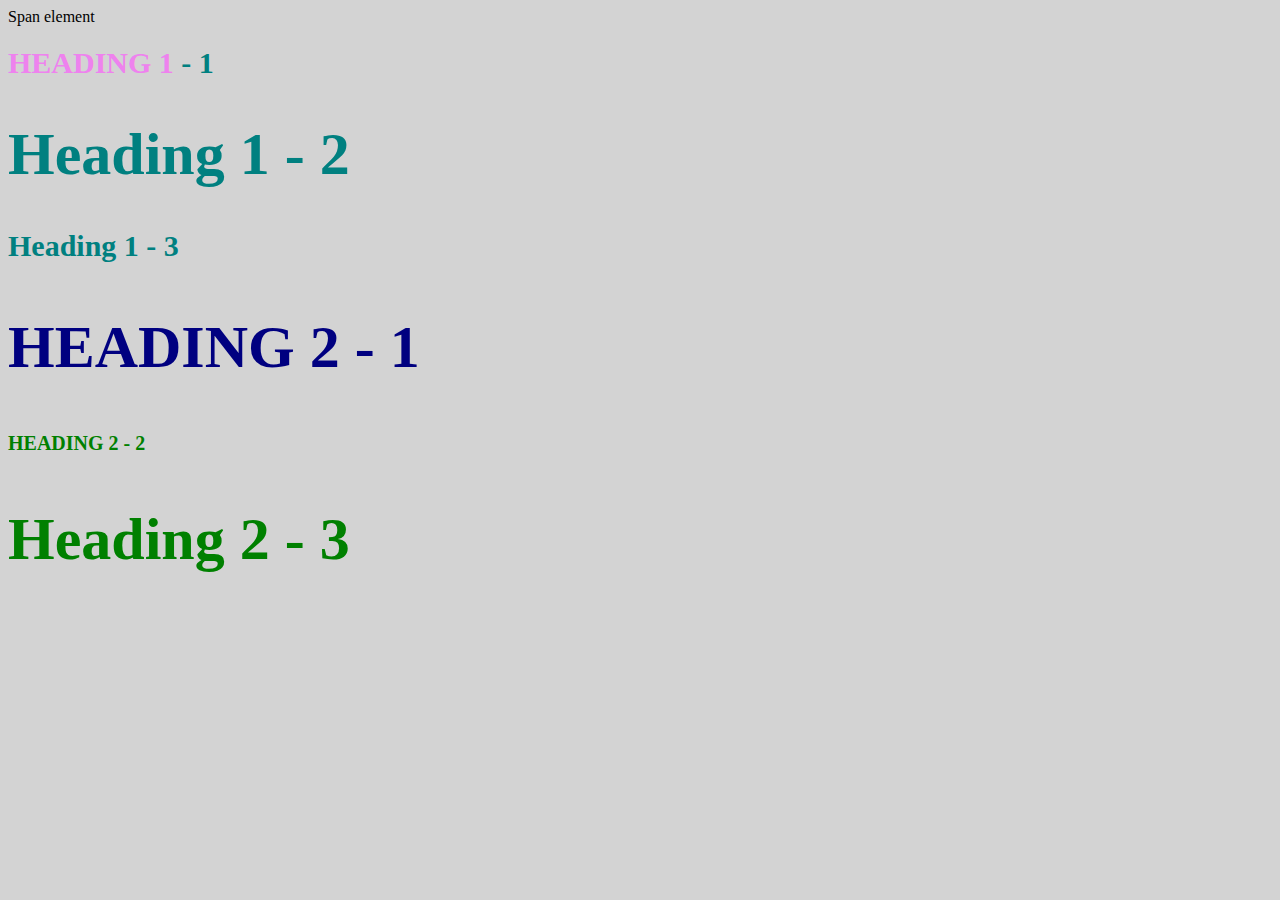
<file: style-test.html>
<!DOCTYPE html>
<html>
<head>
	<meta charset="utf-8">
	<title>Style test</title>
	<link rel="stylesheet" type="text/css" href="css/test1.css">
</head>
<body>
	<span>Span element</span>
	<h1 class="uppercase"><span>Heading 1</span> - 1</h1>
	<h1 class="big">Heading 1 - 2</h1>
	<h1>Heading 1 - 3</h1>
	<h2 class="big uppercase">Heading 2 - 1</h2>
	<h2 class="uppercase">Heading 2 - 2</h2>
	<h2 class="big">Heading 2 - 3</h2>




</body>
</html>
</file>
<file: css/test1.css>
body{
	background-color: lightgray;
}
h1{
	font-size: 30px; 
	color: teal;
}

h2{
	color: red;
	font-size: 20px;
}

h2{
	color: green;
}

.big{
	font-size: 60px;
}

.uppercase{
	text-transform: uppercase;
}

.big.uppercase{
	color: navy;
}

h1 span{
	color: violet;
}
</file>
